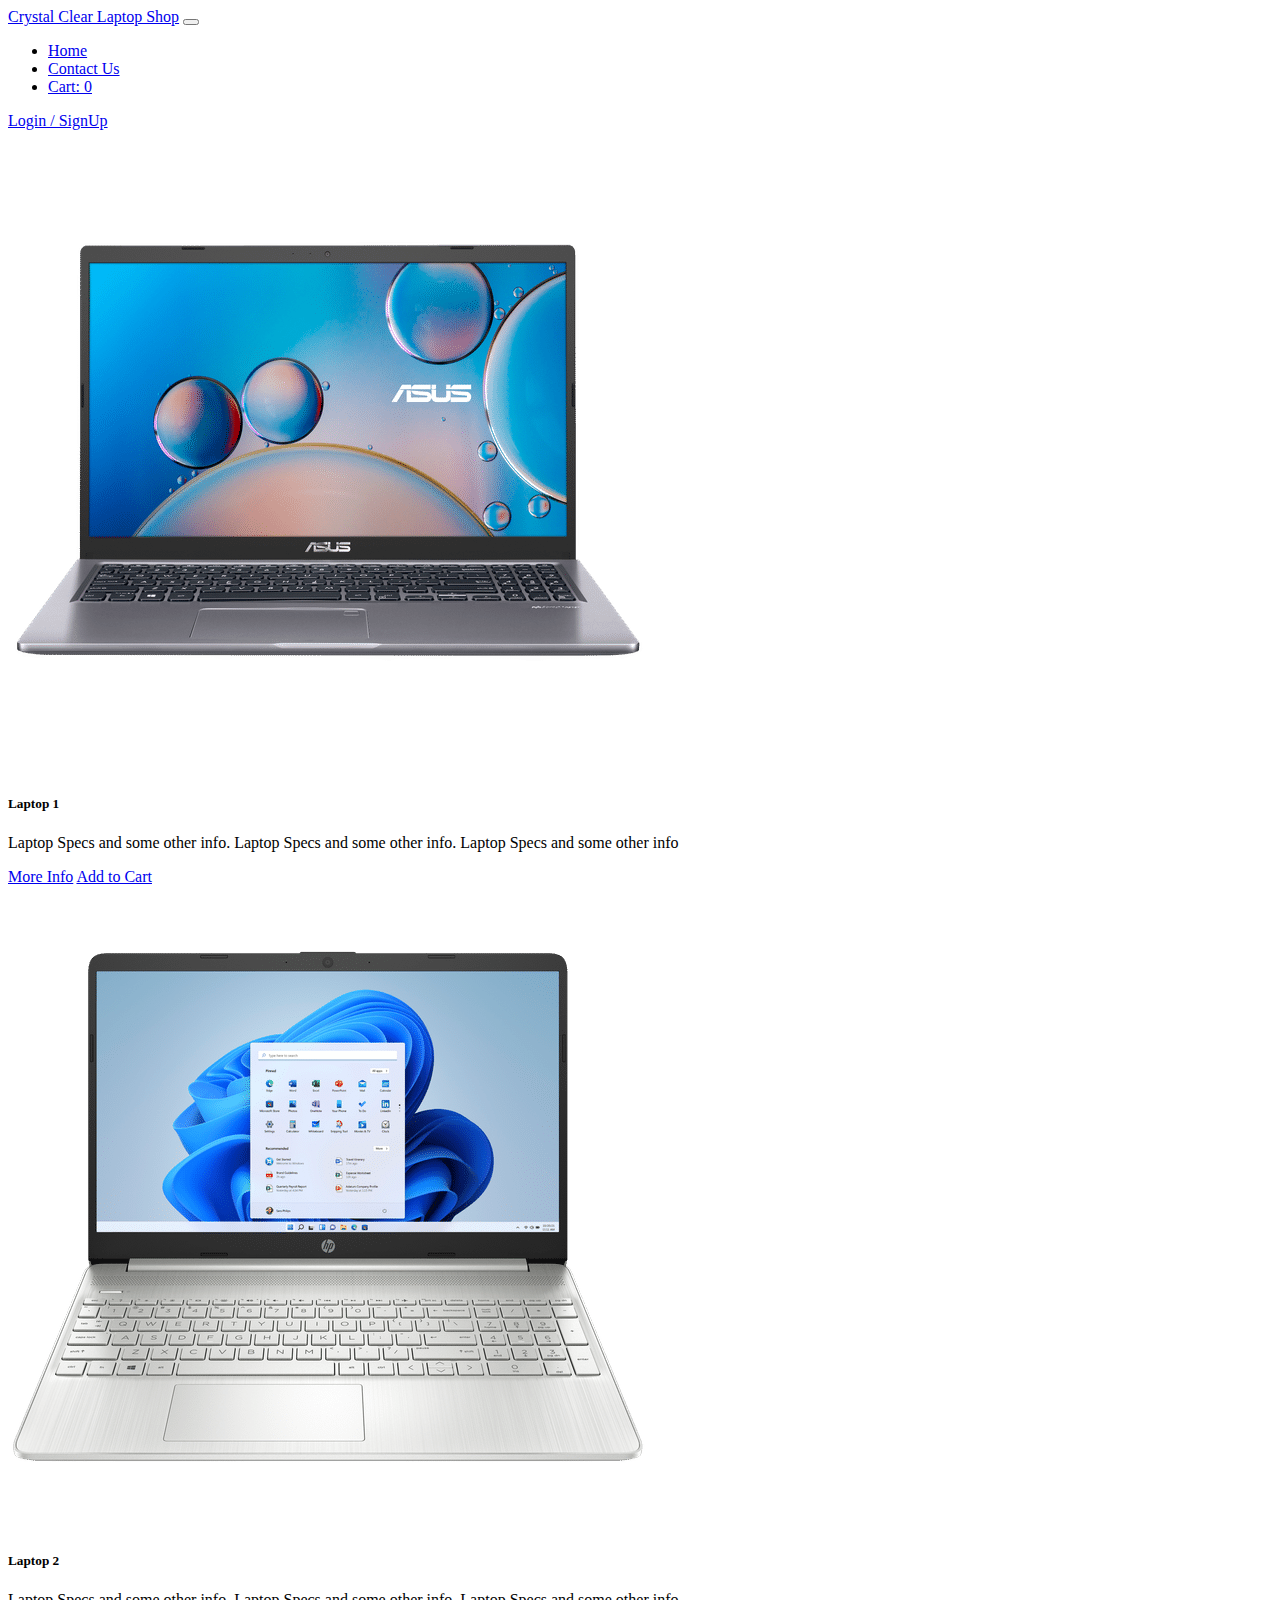
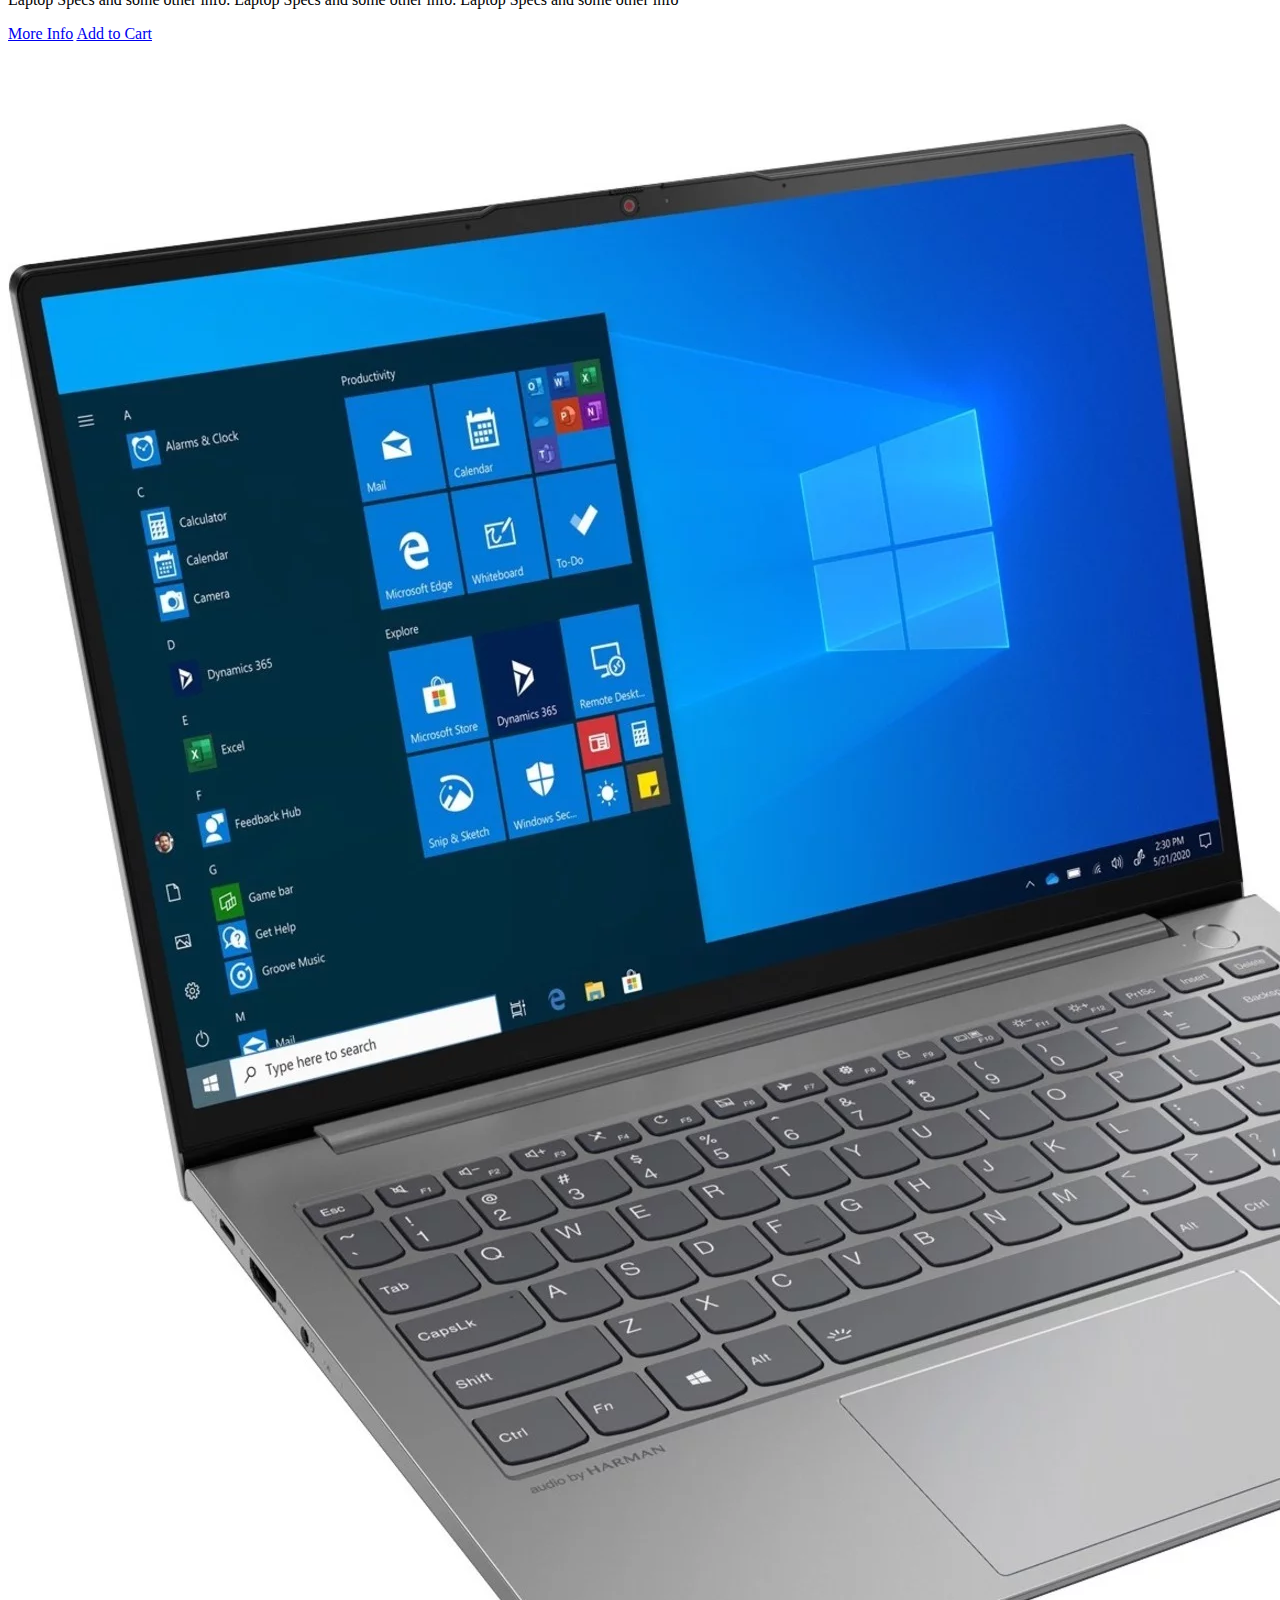
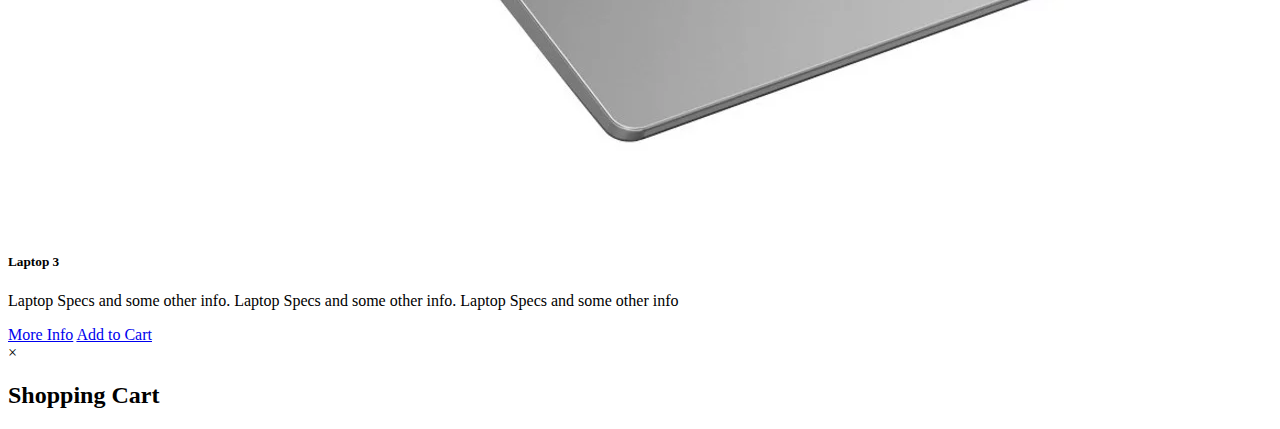
<file: index.html>
<!DOCTYPE html>
<html lang="en">

<head>
  <meta charset="UTF-8">
  <meta name="viewport" content="width=device-width, initial-scale=1.0">
  <title>Laptops</title>
  <link href="https://cdn.jsdelivr.net/npm/bootstrap@5.3.2/dist/css/bootstrap.min.css" rel="stylesheet"
    integrity="sha384-T3c6CoIi6uLrA9TneNEoa7RxnatzjcDSCmG1MXxSR1GAsXEV/Dwwykc2MPK8M2HN" crossorigin="anonymous">
</head>

<body>
  <nav class="navbar text-bg-secondary navbar-expand-lg bg-body-tertiary ">
    <div class="container-fluid">
      <a class="navbar-brand" href="/index.html">Crystal Clear Laptop Shop</a>
      <button class="navbar-toggler" type="button" data-bs-toggle="collapse" data-bs-target="#navbarText"
        aria-controls="navbarText" aria-expanded="false" aria-label="Toggle navigation">
        <span class="navbar-toggler-icon"></span>
      </button>
      <div class="collapse navbar-collapse" id="navbarText">
        <ul class="navbar-nav me-auto mb-2 mb-lg-0">
          <li class="nav-item">
            <a class="nav-link active" aria-current="page" href="/index.html">Home</a>
          </li>
          <li class="nav-item">
            <a class="nav-link" href="/contact.html">Contact Us</a>
          </li>
          <li class="nav-item">
            <a class="nav-link" href="#" id="cart" onclick="showCart()">Cart: <span id="cartCount">0</span></span> </a>
          </li>
        </ul>

        <span class="navbar-text">
          <a class="nav-link" href="/loginsignup.html">Login / SignUp</a>
        </span>
      </div>
    </div>
  </nav>

  <div class="m-2 p-2 row align-items-start"">
        <div class=" card mx-2 col">
    <img src="asus.png" class="card-img-top" alt="...">
    <div class="card-body">
      <h5 class="card-title">Laptop 1</h5>
      <p class="card-text">Laptop Specs and some other info. Laptop Specs and some other info. Laptop Specs and some
        other info</p>
      <a href="/laptop1.html" class="btn btn-primary">More Info</a>
      <a href="#" class="btn btn-primary" onclick="addToCart('Laptop 1', 50)">Add to Cart</a>
    </div>
  </div>
  <div class="card mx-2 col">
    <img
      src="/HP.png"
      class="card-img-top" alt="...">
    <div class="card-body">
      <h5 class="card-title">Laptop 2</h5>
      <p class="card-text">Laptop Specs and some other info. Laptop Specs and some other info. Laptop Specs and some
        other info</p>
      <a href="/laptop2.html" class="btn btn-primary">More Info</a>
      <a href="#" class="btn btn-primary" onclick="addToCart('Laptop 2', 100)">Add to Cart</a>
    </div>
  </div>
  <div class="card mx-2 col">
    <img
      src="lenovo.webp"
      class="card-img-top" alt="...">
    <div class="card-body">
      <h5 class="card-title">Laptop 3</h5>
      <p class="card-text">Laptop Specs and some other info. Laptop Specs and some other info. Laptop Specs and some
        other info</p>
      <a href="/laptop3.html" class="btn btn-primary">More Info</a>
      <a href="#" class="btn btn-primary" onclick="addToCart('Laptop 3', 150)"> Add to Cart</a>
    </div>
  </div>
  </div>

  <div id="cartModal" class="modal">
    <div class="modal-content">
      <span class="close" onclick="closeCartModal()">&times;</span>
      <h2>Shopping Cart</h2>
      <ul id="cartItems"></ul>
    </div>
  </div>

  <script src="https://cdn.jsdelivr.net/npm/bootstrap@5.3.2/dist/js/bootstrap.bundle.min.js"
    integrity="sha384-C6RzsynM9kWDrMNeT87bh95OGNyZPhcTNXj1NW7RuBCsyN/o0jlpcV8Qyq46cDfL"
    crossorigin="anonymous"></script>

  <script src="script.js"></script>
</body>

</html>
</file>
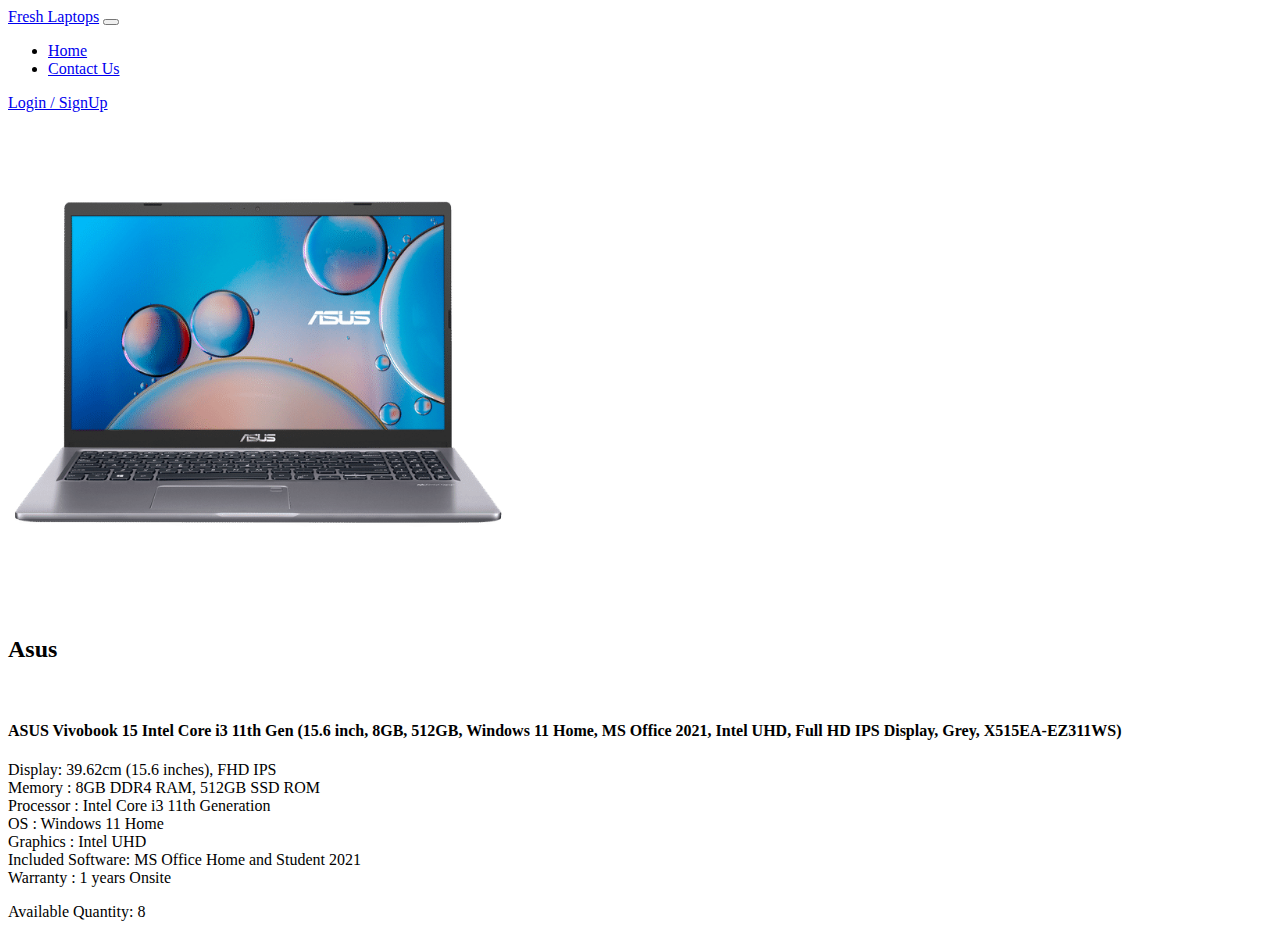
<file: laptop1.html>
<!DOCTYPE html>
<html lang="en">
<head>
    <meta charset="UTF-8">
    <meta name="viewport" content="width=device-width, initial-scale=1.0">
    <title>Laptops</title>
    <link href="https://cdn.jsdelivr.net/npm/bootstrap@5.3.2/dist/css/bootstrap.min.css" rel="stylesheet" integrity="sha384-T3c6CoIi6uLrA9TneNEoa7RxnatzjcDSCmG1MXxSR1GAsXEV/Dwwykc2MPK8M2HN" crossorigin="anonymous">

    <style>
      .asus{
        width: 500px;
        text-align: center;
      }
    </style>

  </head>
<body>
    <nav class="navbar text-bg-secondary navbar-expand-lg bg-body-tertiary " >
        <div class="container-fluid">
          <a class="navbar-brand" href="/index.html">Fresh Laptops</a>
          <button class="navbar-toggler" type="button" data-bs-toggle="collapse" data-bs-target="#navbarText" aria-controls="navbarText" aria-expanded="false" aria-label="Toggle navigation">
            <span class="navbar-toggler-icon"></span>
          </button>
          <div class="collapse navbar-collapse" id="navbarText">
            <ul class="navbar-nav me-auto mb-2 mb-lg-0">
              <li class="nav-item">
                <a class="nav-link active" aria-current="page" href="/index.html">Home</a>
              </li>
              <li class="nav-item">
                <a class="nav-link" href="/contact.html">Contact Us</a>
              </li>
            </ul>
            <span class="navbar-text">
              <a class="nav-link" href="/loginsignup.html">Login / SignUp</a>
            </span>
          </div>
        </div>
      </nav>
      <img src="/asus.png" alt="" class="asus">
      <h2>Asus</h2>
      <section>
      </section> <br>
      <section>
        <h4>ASUS Vivobook 15 Intel Core i3 11th Gen (15.6 inch, 8GB, 512GB, Windows 11 Home, MS Office 2021, Intel UHD, Full HD IPS Display, Grey, X515EA-EZ311WS)</h4>
        <p>Display: 39.62cm (15.6 inches), FHD IPS <br>
            Memory : 8GB DDR4 RAM, 512GB SSD ROM <br>
            Processor : Intel Core i3 11th Generation <br>
            OS : Windows 11 Home <br>
            Graphics : Intel UHD <br>
            Included Software: MS Office Home and Student 2021 <br>
            Warranty : 1 years Onsite
            </p>
        <p>Available Quantity: <span id="quantity3">8</span></p>

    </section>
        
      </div>
      

    <script src="https://cdn.jsdelivr.net/npm/bootstrap@5.3.2/dist/js/bootstrap.bundle.min.js" integrity="sha384-C6RzsynM9kWDrMNeT87bh95OGNyZPhcTNXj1NW7RuBCsyN/o0jlpcV8Qyq46cDfL" crossorigin="anonymous"></script>
</body>
</html>
</file>
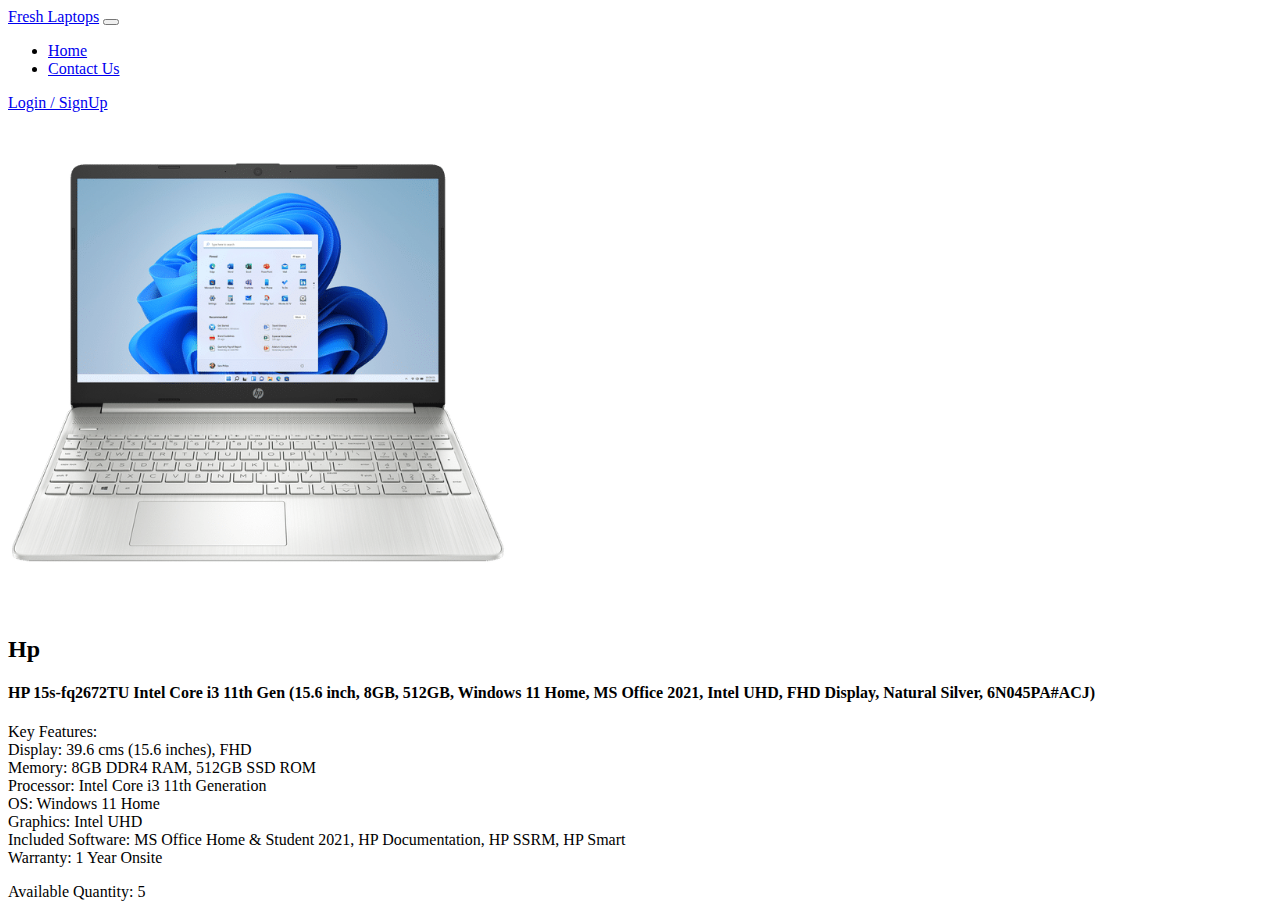
<file: laptop2.html>
<!DOCTYPE html>
<html lang="en">
<head>
    <meta charset="UTF-8">
    <meta name="viewport" content="width=device-width, initial-scale=1.0">
    <title>Laptops</title>
    <link href="https://cdn.jsdelivr.net/npm/bootstrap@5.3.2/dist/css/bootstrap.min.css" rel="stylesheet" integrity="sha384-T3c6CoIi6uLrA9TneNEoa7RxnatzjcDSCmG1MXxSR1GAsXEV/Dwwykc2MPK8M2HN" crossorigin="anonymous">

    <style>
        .asus{
          width: 500px;
          text-align: center;
        }
      </style>
</head>
<body>
    <nav class="navbar text-bg-secondary navbar-expand-lg bg-body-tertiary " >
        <div class="container-fluid">
          <a class="navbar-brand" href="/index.html">Fresh Laptops</a>
          <button class="navbar-toggler" type="button" data-bs-toggle="collapse" data-bs-target="#navbarText" aria-controls="navbarText" aria-expanded="false" aria-label="Toggle navigation">
            <span class="navbar-toggler-icon"></span>
          </button>
          <div class="collapse navbar-collapse" id="navbarText">
            <ul class="navbar-nav me-auto mb-2 mb-lg-0">
              <li class="nav-item">
                <a class="nav-link active" aria-current="page" href="/index.html">Home</a>
              </li>
              <li class="nav-item">
                <a class="nav-link" href="/contact.html">Contact Us</a>
              </li>
            </ul>
            <span class="navbar-text">
              <a class="nav-link" href="/loginsignup.html">Login / SignUp</a>
            </span>
          </div>
        </div>
      </nav>
      <img src="/HP.png" alt="" class="asus">
      <h2>Hp</h2>
      <section>
        <h4>HP 15s-fq2672TU Intel Core i3 11th Gen (15.6 inch, 8GB, 512GB, Windows 11 Home, MS Office 2021, Intel UHD, FHD Display, Natural Silver, 6N045PA#ACJ)</h4>
        <p>Key Features: <br>
            Display: 39.6 cms (15.6 inches), FHD <br>
            Memory: 8GB DDR4 RAM, 512GB SSD ROM <br>
            Processor: Intel Core i3 11th Generation <br>
            OS: Windows 11 Home <br>
            Graphics: Intel UHD <br>
            Included Software: MS Office Home & Student 2021, HP Documentation, HP SSRM, HP Smart <br>
            Warranty: 1 Year Onsite</p>
        <p>Available Quantity: <span id="quantity2">5</span></p>

    </section>
      </div>
      

    <script src="https://cdn.jsdelivr.net/npm/bootstrap@5.3.2/dist/js/bootstrap.bundle.min.js" integrity="sha384-C6RzsynM9kWDrMNeT87bh95OGNyZPhcTNXj1NW7RuBCsyN/o0jlpcV8Qyq46cDfL" crossorigin="anonymous"></script>
</body>
</html>
</file>
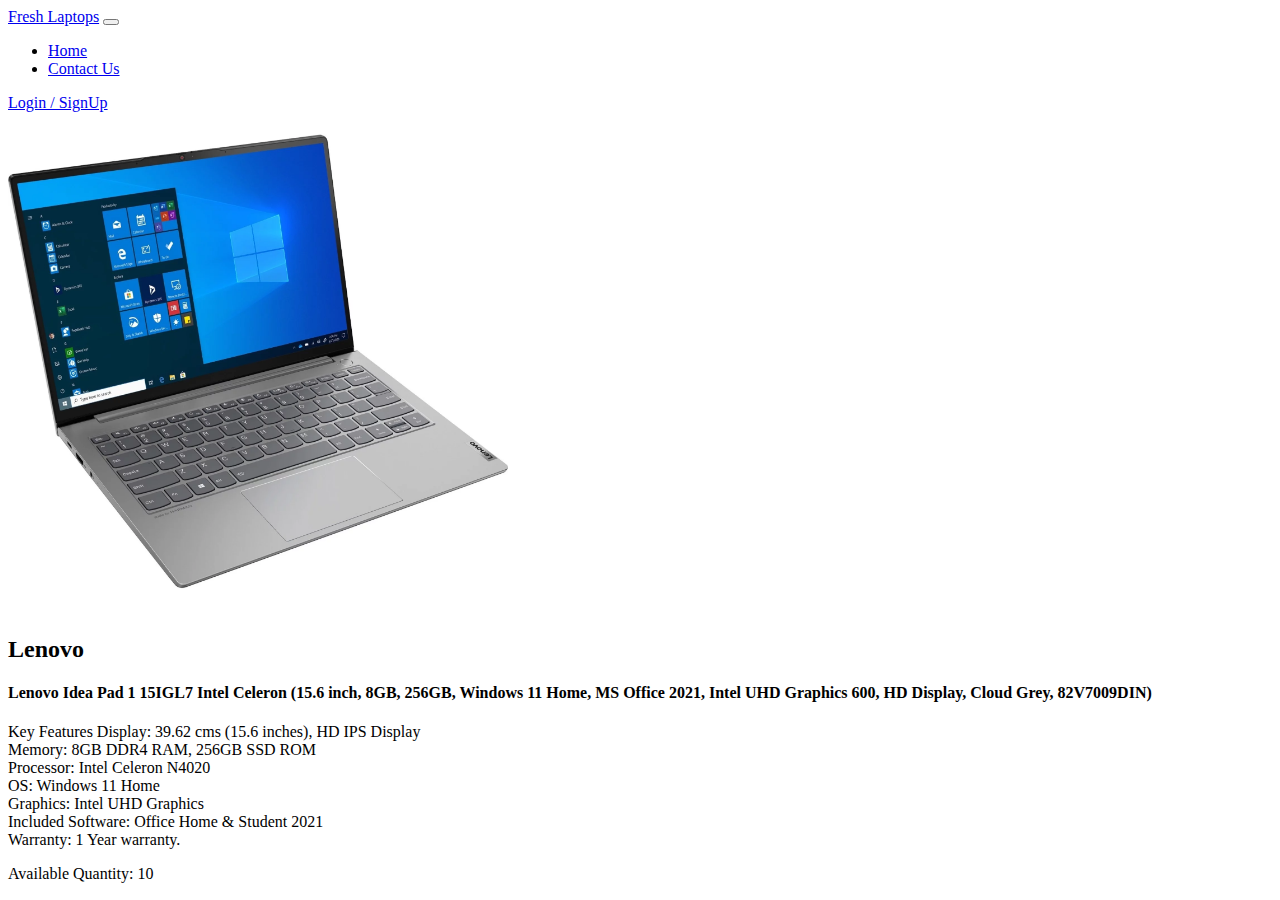
<file: laptop3.html>
<!DOCTYPE html>
<html lang="en">
<head>
    <meta charset="UTF-8">
    <meta name="viewport" content="width=device-width, initial-scale=1.0">
    <title>Laptops</title>
    <link href="https://cdn.jsdelivr.net/npm/bootstrap@5.3.2/dist/css/bootstrap.min.css" rel="stylesheet" integrity="sha384-T3c6CoIi6uLrA9TneNEoa7RxnatzjcDSCmG1MXxSR1GAsXEV/Dwwykc2MPK8M2HN" crossorigin="anonymous">

    <style>
        .asus{
          width: 500px;
          text-align: center;
        }
      </style>
</head>
<body>
    <nav class="navbar text-bg-secondary navbar-expand-lg bg-body-tertiary " >
        <div class="container-fluid">
          <a class="navbar-brand" href="/index.html">Fresh Laptops</a>
          <button class="navbar-toggler" type="button" data-bs-toggle="collapse" data-bs-target="#navbarText" aria-controls="navbarText" aria-expanded="false" aria-label="Toggle navigation">
            <span class="navbar-toggler-icon"></span>
          </button>
          <div class="collapse navbar-collapse" id="navbarText">
            <ul class="navbar-nav me-auto mb-2 mb-lg-0">
              <li class="nav-item">
                <a class="nav-link active" aria-current="page" href="/index.html">Home</a>
              </li>
              <li class="nav-item">
                <a class="nav-link" href="/contact.html">Contact Us</a>
              </li>
            </ul>
            <span class="navbar-text">
              <a class="nav-link" href="/loginsignup.html">Login / SignUp</a>
            </span>
          </div>
        </div>
      </nav>
      <img src="/lenovo.webp" alt="" class="asus">
      <h2>Lenovo</h2>
      <section>
        <h4>Lenovo Idea Pad 1 15IGL7 Intel Celeron (15.6 inch, 8GB, 256GB, Windows 11 Home, MS Office 2021, Intel UHD Graphics 600, HD Display, Cloud Grey, 82V7009DIN) </h4>
        <p>Key Features
            Display: 39.62 cms (15.6 inches), HD IPS Display <br>
            Memory: 8GB DDR4 RAM, 256GB SSD ROM <br>
            Processor: Intel Celeron N4020 <br>
            OS: Windows 11 Home <br>
            Graphics: Intel UHD Graphics <br>
            Included Software: Office Home & Student 2021 <br>
            Warranty: 1 Year warranty.</p>
        <p>Available Quantity: <span id="quantity1">10</span></p>


    <script src="https://cdn.jsdelivr.net/npm/bootstrap@5.3.2/dist/js/bootstrap.bundle.min.js" integrity="sha384-C6RzsynM9kWDrMNeT87bh95OGNyZPhcTNXj1NW7RuBCsyN/o0jlpcV8Qyq46cDfL" crossorigin="anonymous"></script>
</body>
</html>
</file>
